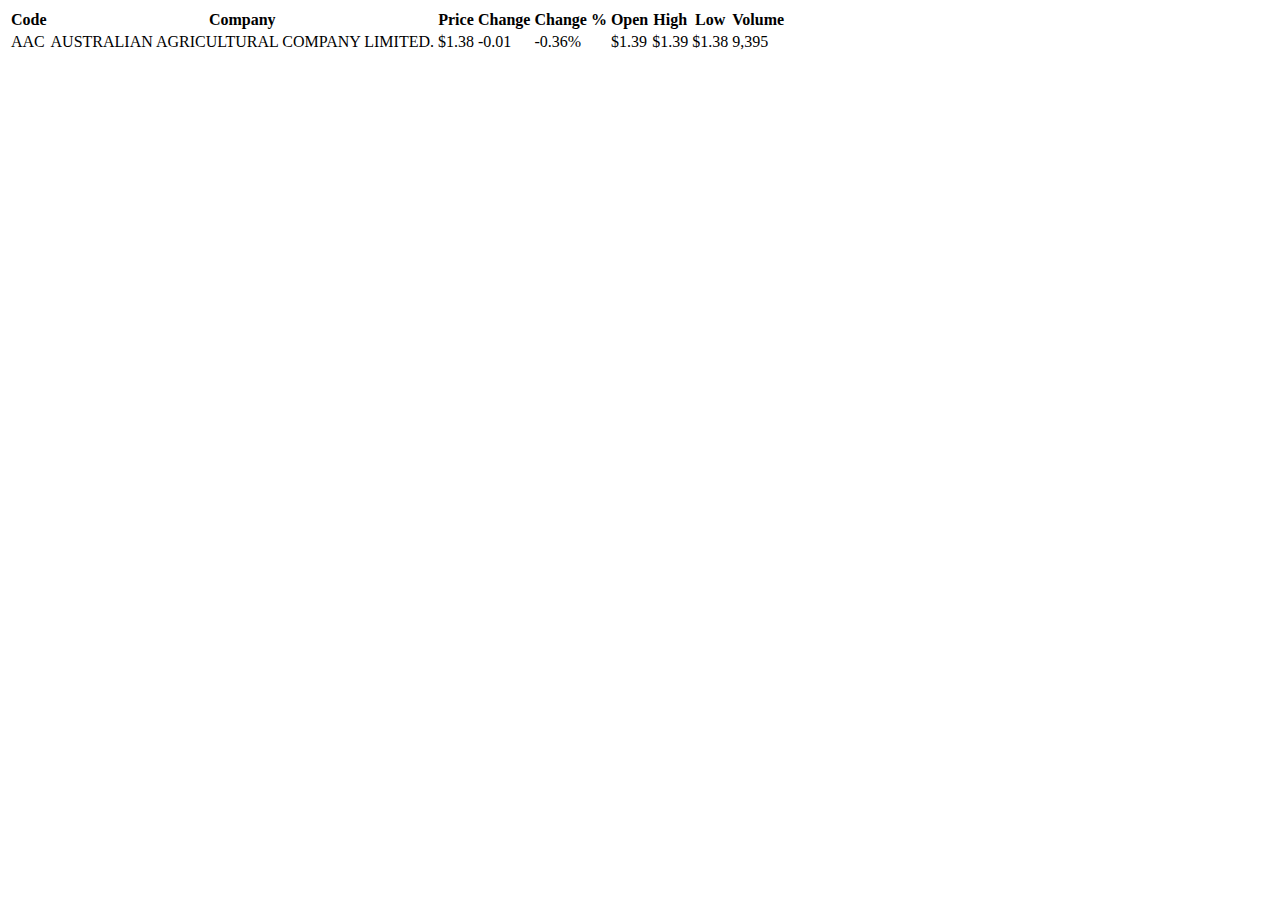
<file: table.html>
<!DOCTYPE html>
<html lang="en">
<head>
    <meta charset="UTF-8">
    <meta http-equiv="X-UA-Compatible" content="IE=edge">
    <meta name="viewport" content="width=device-width, initial-scale=1.0">
    <title>Document</title>
	<link rel="stylesheet" href="C:\xampp\htdocs\40Under40-main/table.css"/>

</head>
<body>
    <table>
	<thead>
		<tr>
			<th>Code</th>
			<th>Company</th>
			<th class="numeric">Price</th>
			<th class="numeric">Change</th>
			<th class="numeric">Change %</th>
			<th class="numeric">Open</th>
			<th class="numeric">High</th>
			<th class="numeric">Low</th>
			<th class="numeric">Volume</th>
		</tr>
	</thead>
	<tbody>
		<tr>
			<td data-title="Code">AAC</td>
			<td data-title="Company">AUSTRALIAN AGRICULTURAL COMPANY LIMITED.</td>
			<td data-title="Price" class="numeric">$1.38</td>
			<td data-title="Change" class="numeric">-0.01</td>
			<td data-title="Change %" class="numeric">-0.36%</td>
			<td data-title="Open" class="numeric">$1.39</td>
			<td data-title="High" class="numeric">$1.39</td>
			<td data-title="Low" class="numeric">$1.38</td>
			<td data-title="Volume" class="numeric">9,395</td>
		</tr>
	</tbody>
</table>
</body>
</html>
</file>
